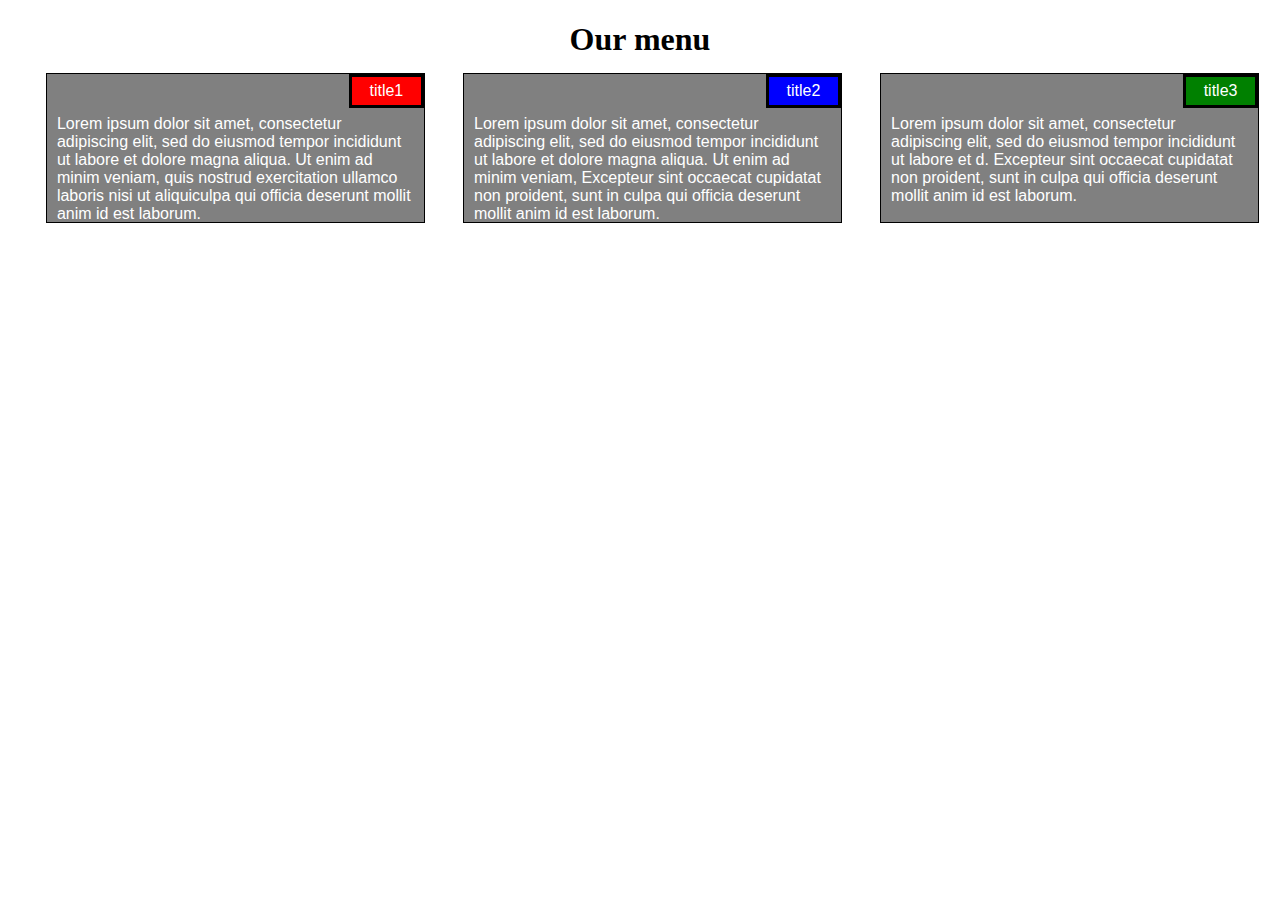
<file: mod2-solution/index.html>
<!DOCTYPE html>
<html>
<head>
<meta charset="utf-8">
<meta name="viewport" content="width=device-width, initial-scale=1">
<link rel="stylesheet" href="css/styles.css">
<title>Assignment 2</title>

</head>
<body>
<h1>Our menu</h1>

<div class="row">
  <div class="col-lg-4 col-md-6 col-sm-12 colored">
  	<span class="title" id="title1">
  			title1
  	</span>
  	<p>	
  		Lorem ipsum dolor sit amet, consectetur adipiscing elit, sed do eiusmod tempor incididunt ut labore et dolore magna aliqua. Ut enim ad minim veniam, quis nostrud exercitation ullamco laboris nisi ut aliquiculpa qui officia deserunt mollit anim id est laborum.
    </p>
  </div>
  <div class="col-lg-4 col-md-6 col-sm-12 colored">
  	<span class="title" id="title2">
  		title2
  	</span>
  	<p>
  		Lorem ipsum dolor sit amet, consectetur adipiscing elit, sed do eiusmod tempor incididunt ut labore et dolore magna aliqua. Ut enim ad minim veniam, Excepteur sint occaecat cupidatat non proident, sunt in culpa qui officia deserunt mollit anim id est laborum.
  	</p>
  </div>
  <div class="col-lg-4 col-md-12 col-sm-12 colored">
  	<span class="title" id="title3">
  		title3
  	</span>
  	<p>
	  	Lorem ipsum dolor sit amet, consectetur adipiscing elit, sed do eiusmod tempor incididunt ut labore et d. Excepteur sint occaecat cupidatat non proident, sunt in culpa qui officia deserunt mollit anim id est laborum.
    </p>
  </div>
</div>

</body>
</html>
</file>
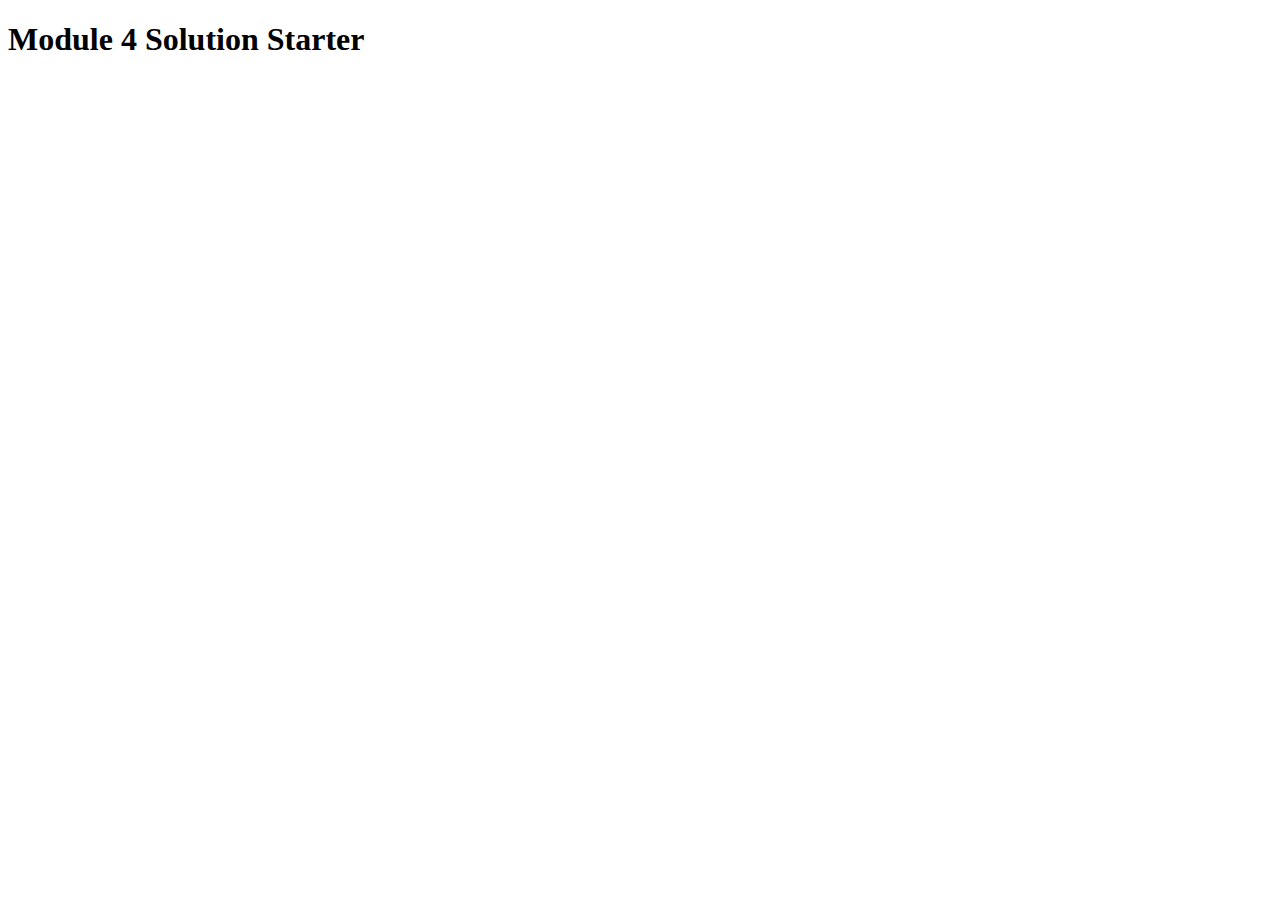
<file: mod4-solution/index.html>
<!DOCTYPE html>
<html>
<head>
  <meta charset="utf-8">
  <title>Module 4 Solution Starter</title>
  <script src="SpeakHello.js"></script>
  <script src="SpeakGoodBye.js"></script>
  <script src="script.js"></script>
</head>
<body>
  <h1>Module 4 Solution Starter</h1>
</body>
</html>
</file>
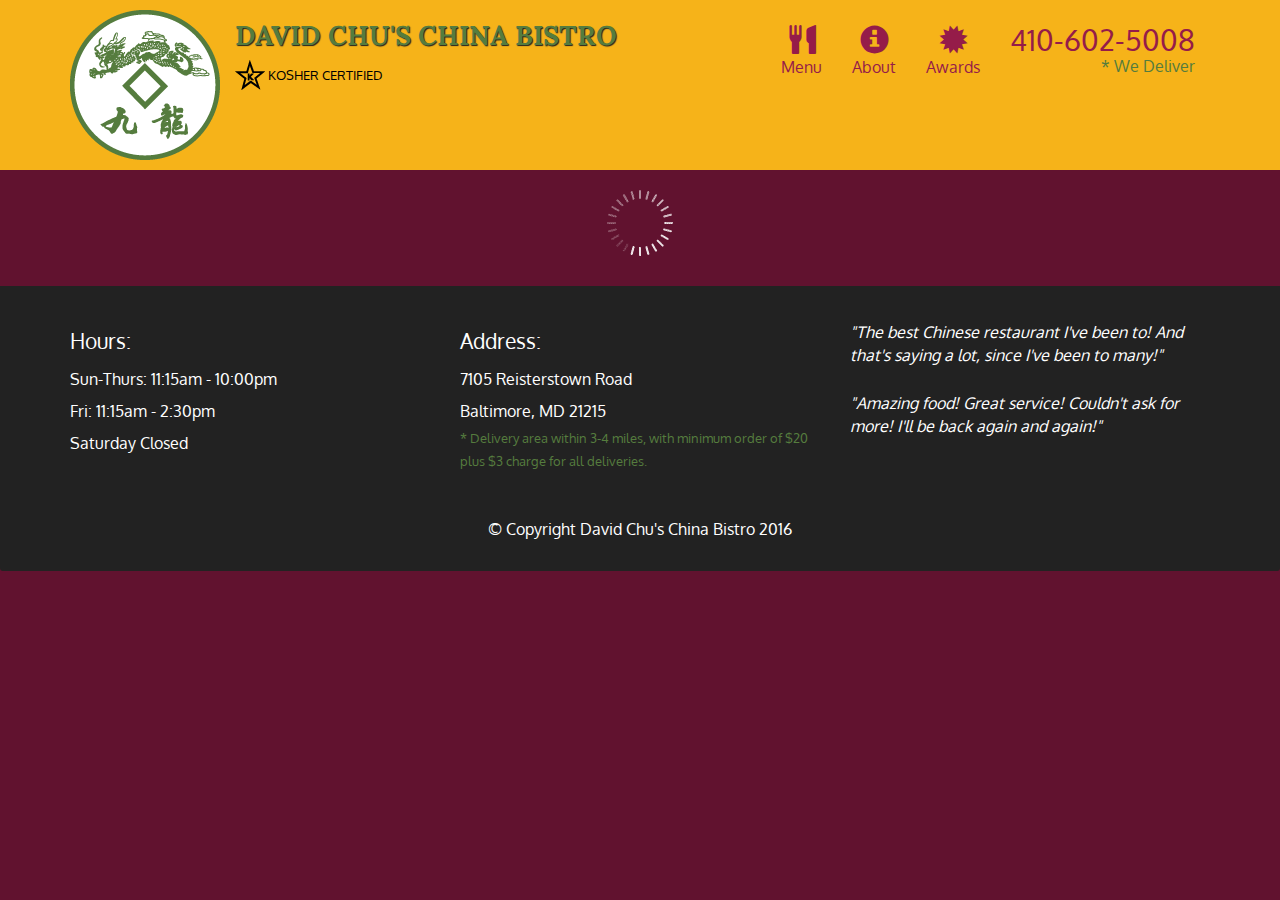
<file: mod5-solution/assignment5-solution-starter/index.html>
<!doctype html>
<html lang="en">
  <head>
    <meta charset="utf-8">
    <meta http-equiv="X-UA-Compatible" content="IE=edge">
    <meta name="viewport" content="width=device-width, initial-scale=1">
    <title>David Chu's China Bistro</title>
    <link rel="stylesheet" href="css/bootstrap.min.css">
    <link rel="stylesheet" href="css/styles.css">
    <link href='https://fonts.googleapis.com/css?family=Oxygen:400,300,700' rel='stylesheet' type='text/css'>
    <link href='https://fonts.googleapis.com/css?family=Lora' rel='stylesheet' type='text/css'>
  </head>
<body>
  <header>
    <nav id="header-nav" class="navbar navbar-default">
      <div class="container">
        <div class="navbar-header">
          <a href="index.html" class="pull-left visible-md visible-lg">
            <div id="logo-img" alt="Logo image"></div>
          </a>

          <div class="navbar-brand">
            <a href="index.html"><h1>David Chu's China Bistro</h1></a>
            <p>
              <img src="images/star-k-logo.png" alt="Kosher certification">
              <span>Kosher Certified</span>
            </p>
          </div>

          <button id="navbarToggle" type="button" class="navbar-toggle collapsed" data-toggle="collapse" data-target="#collapsable-nav" aria-expanded="false">
            <span class="sr-only">Toggle navigation</span>
            <span class="icon-bar"></span>
            <span class="icon-bar"></span>
            <span class="icon-bar"></span>
          </button>
        </div>
        
        <div id="collapsable-nav" class="collapse navbar-collapse">
           <ul id="nav-list" class="nav navbar-nav navbar-right">
            <li id="navHomeButton" class="visible-xs active">
              <a href="index.html">
                <span class="glyphicon glyphicon-home"></span> Home</a>
            </li>
            <li id="navMenuButton">
              <a href="#" onclick="$dc.loadMenuCategories();">
                <span class="glyphicon glyphicon-cutlery"></span><br class="hidden-xs"> Menu</a>
            </li>
            <li>
              <a href="#">
                <span class="glyphicon glyphicon-info-sign"></span><br class="hidden-xs"> About</a>
            </li>
            <li>
              <a href="#">
                <span class="glyphicon glyphicon-certificate"></span><br class="hidden-xs"> Awards</a>
            </li>
            <li id="phone" class="hidden-xs">
              <a href="tel:410-602-5008">
                <span>410-602-5008</span></a><div>* We Deliver</div>
            </li>
          </ul><!-- #nav-list -->
        </div><!-- .collapse .navbar-collapse -->
      </div><!-- .container -->
    </nav><!-- #header-nav -->
  </header>

  <div id="call-btn" class="visible-xs">
    <a class="btn" href="tel:410-602-5008">
    <span class="glyphicon glyphicon-earphone"></span>
    410-602-5008
    </a>
  </div>
  <div id="xs-deliver" class="text-center visible-xs">* We Deliver</div>

  <div id="main-content" class="container"></div>

  <footer class="panel-footer">
    <div class="container">
      <div class="row">
        <section id="hours" class="col-sm-4">
          <span>Hours:</span><br>
          Sun-Thurs: 11:15am - 10:00pm<br>
          Fri: 11:15am - 2:30pm<br>
          Saturday Closed
          <hr class="visible-xs">
        </section>
        <section id="address" class="col-sm-4">
          <span>Address:</span><br>
          7105 Reisterstown Road<br>
          Baltimore, MD 21215
          <p>* Delivery area within 3-4 miles, with minimum order of $20 plus $3 charge for all deliveries.</p>
          <hr class="visible-xs">
        </section>
        <section id="testimonials" class="col-sm-4">
          <p>"The best Chinese restaurant I've been to! And that's saying a lot, since I've been to many!"</p>
          <p>"Amazing food! Great service! Couldn't ask for more! I'll be back again and again!"</p>
        </section>
      </div>
      <div class="text-center">&copy; Copyright David Chu's China Bistro 2016</div>
    </div>
  </footer>

  <!-- jQuery (Bootstrap JS plugins depend on it) -->
  <script src="js/jquery-2.1.4.min.js"></script>
  <script src="js/bootstrap.min.js"></script>
  <script src="js/ajax-utils.js"></script>
  <script src="js/script.js"></script>
</body>
</html>
</file>
<file: mod2-solution/css/styles.css>
* {
  box-sizing: border-box;
}
h1 {
  margin-bottom: 15px;
  text-align: center;
}
.colored{
  border: 1px solid black;
  background-color: gray;
  width: 100%;
  height: 150px;
  margin-right: auto;
  margin-left: auto;
  font-family: Helvetica;
  color: white;
  position: relative;
  margin-left: 3%;
}

p {
  padding: 25px 10px 10px 10px;
}

.row {
  width: 100%;
}


#title1 {
  border: solid black;
  background-color: red;
}

#title2 {
  border: solid black;
  background-color: blue;
}

#title3 {
  border: solid black;
  background-color: green;
}


.title {
  position: absolute;
  width: 20%;
  left: 80%;
  padding: 5px;
  text-align: center;
}


/********** Desktop view **********/
@media (min-width: 992px) {
  .col-lg-4 {
    float: left;
    margin-bottom: 20px;
  }
  .col-lg-4 {
    width: 30%;
  }
}
/********** Tablet view **********/
@media (min-width: 768px) and (max-width: 991px) {
  .col-md-6, .col-md-12 {
    float: left;
    margin-bottom: 20px;
  }
  .col-md-6 {
    width: 46%;
  }
  .col-md-12 {
    width: 95%;
  }
}

/********** Mobile view **********/
@media (max-width: 767px) {
  .col-sm-12 {
    margin-bottom: 20px;
  }
  .col-sm-12 {
    width: 97%;
  }
}
</file>
<file: mod5-solution/assignment5-solution-starter/css/styles.css>
body {
  font-size: 16px;
  color: #fff;
  background-color: #61122f;
  font-family: 'Oxygen', sans-serif;
}

/** HEADER **/
#header-nav {
  background-color: #f6b319;
  border-radius: 0;
  border: 0;
}

#logo-img {
  background: url('../images/restaurant-logo_large.png') no-repeat;
  width: 150px;
  height: 150px;
  margin: 10px 15px 10px 0;
}

.navbar-brand {
  padding-top: 25px;
}
.navbar-brand h1 { /* Restaurant name */
  font-family: 'Lora', serif;
  color: #557c3e;
  font-size: 1.5em;
  text-transform: uppercase;
  font-weight: bold;
  text-shadow: 1px 1px 1px #222;
  margin-top: 0;
  margin-bottom: 0;
  line-height: .75;
}
.navbar-brand a:hover, .navbar-brand a:focus {
  text-decoration: none;
}
.navbar-brand p { /* Kosher cert */
  color: #000;
  text-transform: uppercase;
  font-size: .7em;
  margin-top: 15px;
}
.navbar-brand p span { /* Star-K */
  vertical-align: middle;
}

#nav-list {
  margin-top: 10px;
}
#nav-list a {
  color: #951C49;
  text-align: center;
}
#nav-list a:hover {
  background: #E7E7E7;
}
#nav-list a span {
  font-size: 1.8em;
}

#phone {
  margin-top: 5px;
}
#phone a { /* Phone number */
  text-align: right;
  padding-bottom: 0;
}
#phone div { /* We Deliver */
  color: #557c3e;
  text-align: right;
  padding-right: 15px;
}

.navbar-header button.navbar-toggle, .navbar-header .icon-bar {
  border: 1px solid #61122f;
}
.navbar-header button.navbar-toggle {
  clear: both;
  margin-top: -30px;
}
/* END HEADER */

/* FOOTER */
.panel-footer {
  margin-top: 30px;
  padding-top: 35px;
  padding-bottom: 30px;
  background-color: #222;
  border-top: 0;
}
.panel-footer div.row {
  margin-bottom: 35px;
}
#hours, #address {
  line-height: 2;
}
#hours > span, #address > span {
  font-size: 1.3em;
}
#address p {
  color: #557c3e;
  font-size: .8em;
  line-height: 1.8;
}
#testimonials {
  font-style: italic;
}
#testimonials p:nth-child(2) {
  margin-top: 25px;
}
/* END FOOTER */



/* HOME PAGE */
.container .jumbotron {
  box-shadow: 0 0 50px #3F0C1F;
  border: 2px solid #3F0C1F;
}

#menu-tile, #specials-tile, #map-tile {
  height: 250px;
  width: 100%;
  margin-bottom: 15px;
  position: relative;
  border: 2px solid #3F0C1F;
  overflow: hidden;
}
#menu-tile:hover, #specials-tile:hover, #map-tile:hover {
  box-shadow: 0 1px 5px 1px #cccccc;
}
#menu-tile {
  background: url('../images/menu-tile.jpg') no-repeat;
  background-position: center;
}
#specials-tile {
  background: url('../images/specials-tile.jpg') no-repeat;
  background-position: center;
}
#menu-tile span, #specials-tile span, #map-tile span {
  position: absolute;
  bottom: 0;
  right: 0;
  width: 100%;
  text-align: center;
  font-size: 1.6em;
  text-transform: uppercase;
  background-color: #000;
  color: #fff;
  opacity: .8;
}
/* END HOME PAGE */

/* MENU CATEGORIES PAGE */
.category-tile { 
  position: relative;
  border: 2px solid #3F0C1F;
  overflow: hidden;
  width: 200px;
  height: 200px;
  margin: 0 auto 15px;
}
.category-tile span {
  position: absolute;
  bottom: 0;
  right: 0;
  width: 100%;
  text-align: center;
  font-size: 1.2em;
  text-transform: uppercase;
  background-color: #000;
  color: #fff;
  opacity: .8;
}
.category-tile:hover {
  box-shadow: 0 1px 5px 1px #cccccc;
}

#menu-categories-title + div {
  margin-bottom: 50px;
}
/* END MENU CATEGORIES PAGE */

/* SINGLE CATEGORY PAGE */
.menu-item-tile {
  margin-bottom: 25px;
}
.menu-item-tile hr {
  width: 80%;
}
.menu-item-tile .menu-item-price {
  font-size: 1.1em;
  text-align: right;
  margin-top: -15px;
  margin-right: -15px;
}
.menu-item-tile .menu-item-price span {
  font-size: .6em;
}
.menu-item-photo {
  position: relative;
  border: 2px solid #3F0C1F; 
  overflow: hidden;
  padding: 0;
  margin-right: -15px;
  margin-left: auto;
  margin-bottom: 20px;
  max-width: 250px;
}
.menu-item-photo div {
  position: absolute;
  bottom: 0;
  right: 0;
  width: 80px;
  background-color: #557c3e;
  text-align: center;
}
.menu-item-description {
  padding-right: 30px;
}
h3.menu-item-title {
  margin: 0 0 10px;
}
.menu-item-details {
  font-size: .9em;
  font-style: italic;
}
/* END SINGLE CATEGORY PAGE */


/********** Large devices only **********/
@media (min-width: 1200px) {
  .container .jumbotron {
    background: url('../images/jumbotron_1200.jpg') no-repeat;
    height: 675px;
  }
}

/********** Medium devices only **********/
@media (min-width: 992px) and (max-width: 1199px) {
  /* Header */
  #logo-img {
    background: url('../images/restaurant-logo_medium.png') no-repeat;
    width: 100px;
    height: 100px;
    margin: 5px 5px 5px 0;
  }
  /* End Header */

  /* Home Page */
  .container .jumbotron {
    background: url('../images/jumbotron_992.jpg') no-repeat;
    height: 558px;
  }
  /* End Home Page */
}

/********** Small devices only **********/
@media (min-width: 768px) and (max-width: 991px) {
  /* Home Page */
  .container .jumbotron {
    background: url('../images/jumbotron_768.jpg') no-repeat;
    height: 432px;
  }
  /* End Home Page */
}

/********** Extra small devices only **********/
@media (max-width: 767px) {
  /* Header */
  .navbar-brand {
    padding-top: 10px;
    height: 80px;
  }
  .navbar-brand h1 { /* Restaurant name */
    padding-top: 10px;
    font-size: 5vw; /* 1vw = 1% of viewport width */
  }
  .navbar-brand p { /* Kosher cert */
    font-size: .6em;
    margin-top: 12px;
  }
  .navbar-brand p img { /* Star-K */
    height: 20px;
  }

  #collapsable-nav a { /* Collapsed nav menu text */
    font-size: 1.2em;
  }
  #collapsable-nav a span { /* Collapsed nav menu glyph */
    font-size: 1em;
    margin-right: 5px;
  }

  #call-btn > a {
    font-size: 1.5em;
    display: block;
    margin: 0 20px;
    padding: 10px;
    border: 2px solid #fff;
    background-color: #f6b319;
    color: #951c49;
  }
  #xs-deliver {
    margin-top: 5px;
    font-size: .7em;
    letter-spacing: .1em;
    text-transform: uppercase;
  }
  /* End Header */

  /* Footer */
  .panel-footer section {
    margin-bottom: 30px;
    text-align: center;
  }
  .panel-footer section:nth-child(3) {
    margin-bottom: 0; /* margin already exists on the whole row */
  }
  .panel-footer section hr {
    width: 50%;
  }
  /* End Footer */

  /* Home Page */
  .container .jumbotron {
    margin-top: 30px;
    padding: 0;
  }
  #menu-tile, #specials-tile {
    width: 360px;
    margin: 0 auto 15px;
  }

  .menu-item-photo {
    margin-right: auto;
  }
  .menu-item-tile .menu-item-price {
    text-align: center;
  }
  .menu-item-description {
    text-align: center;;
  }
}


/********** Super extra small devices Only :-) (e.g., iPhone 4) **********/
@media (max-width: 479px) {
  /* Header */
  .navbar-brand h1 { /* Restaurant name */
    padding-top: 5px;
    font-size: 6vw;
  }
  /* End Header */
  
  /* Home page */
  #menu-tile, #specials-tile {
    width: 280px;
    margin: 0 auto 15px;
  }

  .col-xxs-12 {
    position: relative;
    min-height: 1px;
    padding-right: 15px;
    padding-left: 15px;
    float: left;
    width: 100%;
  }
}
</file>
